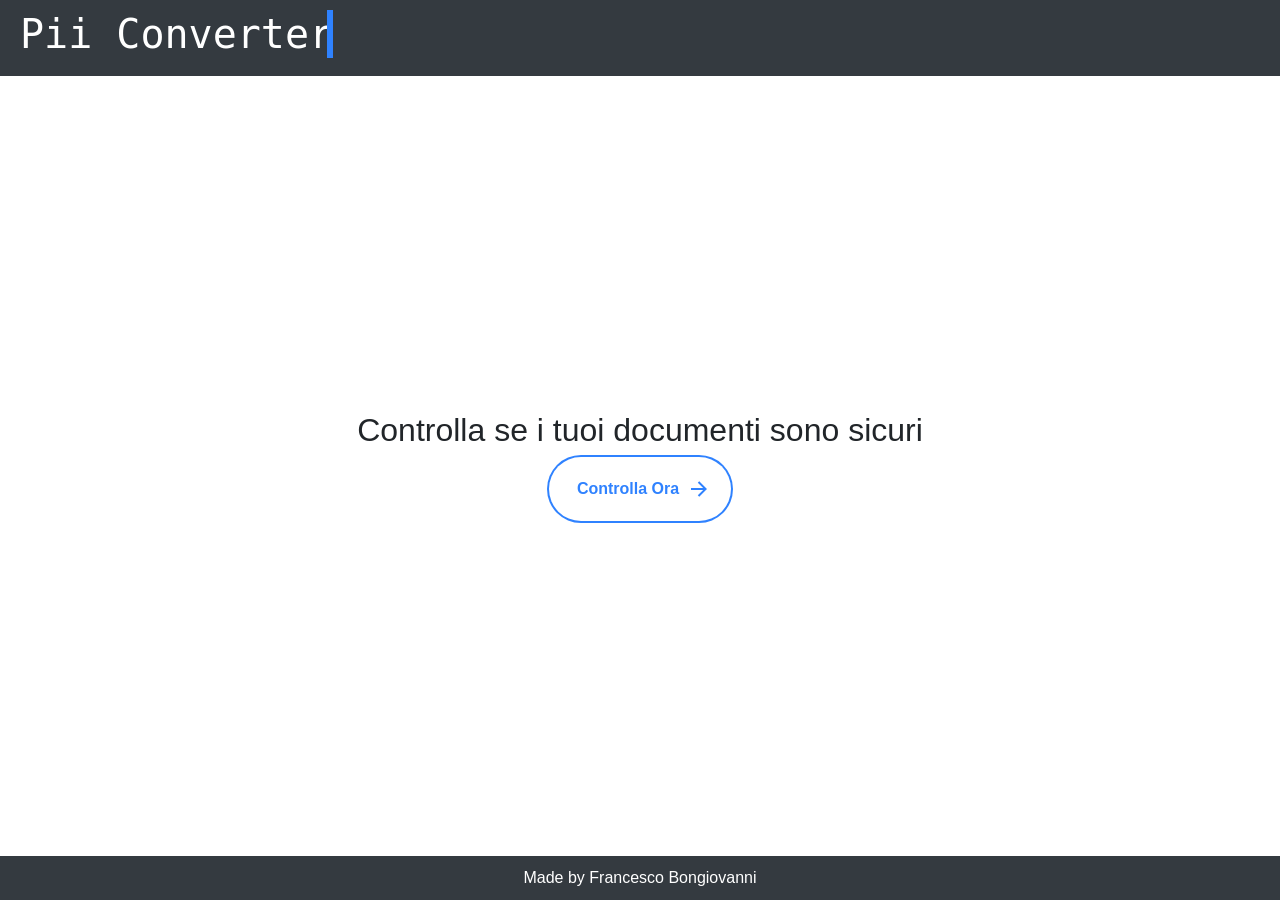
<file: template/index.html>
<!DOCTYPE html>
<html lang="en">
<head>
  <meta charset="UTF-8">
  <meta name="viewport" content="width=device-width, initial-scale=1.0">
  <title>Pii Converter</title>
  <link rel="stylesheet" type="text/css" href="/static/css/index.css">
  <!-- Bootstrap CSS -->
  <link href="https://maxcdn.bootstrapcdn.com/bootstrap/4.5.2/css/bootstrap.min.css" rel="stylesheet">
  <style>
    body {
      display: flex;
      flex-direction: column;
      min-height: 100vh;
      margin: 0;
    }
    header {
      background-color: #343a40;
      color: white;
      padding: 10px 20px;
    }
    .content {
      flex: 1;
      display: flex;
      flex-direction: column;
      justify-content: center;
      align-items: center;
      text-align: center;
      padding: 20px;
    }
    footer {
      background-color: #343a40;
      color: white;
      text-align: center;
      padding: 10px 20px;
    }
    @keyframes typing {
      from { width: 0; }
      to { width: 13ch; /* Adjust based on text length */ }
    }
    @keyframes blink-caret {
      50% { border-color: transparent; }
    }
    .typing-effect {
      font-family: monospace;
      overflow: hidden;
      white-space: nowrap;
      border-right: 0.15em solid rgb(47, 130, 255);
      width: 13ch; /* Adjust based on text length */
      animation: typing 3.5s steps(13, end) forwards, blink-caret 0.75s step-end infinite;
    }
  </style>
</head>
<body>
  <header>
    <h1 class="typing-effect">Pii Converter</h1>
  </header>

  <div class="content">
    <h2>Controlla se i tuoi documenti sono sicuri</h2>
    <a href="/sign_in"><button class="animated-button">
		<svg viewBox="0 0 24 24" class="arr-2" xmlns="http://www.w3.org/2000/svg">
		  <path
			d="M16.1716 10.9999L10.8076 5.63589L12.2218 4.22168L20 11.9999L12.2218 19.778L10.8076 18.3638L16.1716 12.9999H4V10.9999H16.1716Z"
		  ></path>
		</svg>
		<span class="text">Controlla Ora</span>
		<span class="circle"></span>
		<svg viewBox="0 0 24 24" class="arr-1" xmlns="http://www.w3.org/2000/svg">
		  <path
			d="M16.1716 10.9999L10.8076 5.63589L12.2218 4.22168L20 11.9999L12.2218 19.778L10.8076 18.3638L16.1716 12.9999H4V10.9999H16.1716Z"
		  ></path>
		</svg>
	  </button></a>
	  
  </div>


  <footer>
    <p class="mb-0">Made by Francesco Bongiovanni</p>
  </footer>

  <!-- Bootstrap JS, Popper.js, and jQuery -->
  <script src="https://code.jquery.com/jquery-3.5.1.slim.min.js"></script>
  <script src="https://cdn.jsdelivr.net/npm/@popperjs/core@2.9.3/dist/umd/popper.min.js"></script>
  <script src="https://maxcdn.bootstrapcdn.com/bootstrap/4.5.2/js/bootstrap.min.js"></script>
</body>
</html>
</file>
<file: static/css/index.css>
body{
	background-image: white;
}
.animated-button {
    position: relative;
    display: flex;
    align-items: center;
    gap: 4px;
    padding: 16px 36px;
    border: 4px solid;
    border-color: transparent;
    font-size: 16px;
    background-color: inherit;
    border-radius: 100px;
    font-weight: 600;
    color: rgb(47, 130, 255);
    box-shadow: 0 0 0 2px rgb(47, 130, 255);
    cursor: pointer;
    overflow: hidden;
    transition: all 0.6s cubic-bezier(0.23, 1, 0.32, 1);
  }
  
  .animated-button svg {
    position: absolute;
    width: 24px;
    fill: rgb(47, 130, 255);
    z-index: 9;
    transition: all 0.8s cubic-bezier(0.23, 1, 0.32, 1);
  }
  
  .animated-button .arr-1 {
    right: 16px;
  }
  
  .animated-button .arr-2 {
    left: -25%;
  }
  
  .animated-button .circle {
    position: absolute;
    top: 50%;
    left: 50%;
    transform: translate(-50%, -50%);
    width: 20px;
    height: 20px;
    background-color: rgb(47, 130, 255);
    border-radius: 50%;
    opacity: 0;
    transition: all 0.8s cubic-bezier(0.23, 1, 0.32, 1);
  }
  
  .animated-button .text {
    position: relative;
    z-index: 1;
    transform: translateX(-12px);
    transition: all 0.8s cubic-bezier(0.23, 1, 0.32, 1);
  }
  
  .animated-button:hover {
    box-shadow: 0 0 0 12px transparent;
    color: #212121;
    border-radius: 12px;
  }
  
  .animated-button:hover .arr-1 {
    right: -25%;
  }
  
  .animated-button:hover .arr-2 {
    left: 16px;
  }
  
  .animated-button:hover .text {
    transform: translateX(12px);
  }
  
  .animated-button:hover svg {
    fill: #212121;
  }
  
  .animated-button:active {
    scale: 0.95;
    box-shadow: 0 0 0 4px rgb(47, 130, 255);
  }
  
  .animated-button:hover .circle {
    width: 220px;
    height: 220px;
    opacity: 1;
  }
</file>
